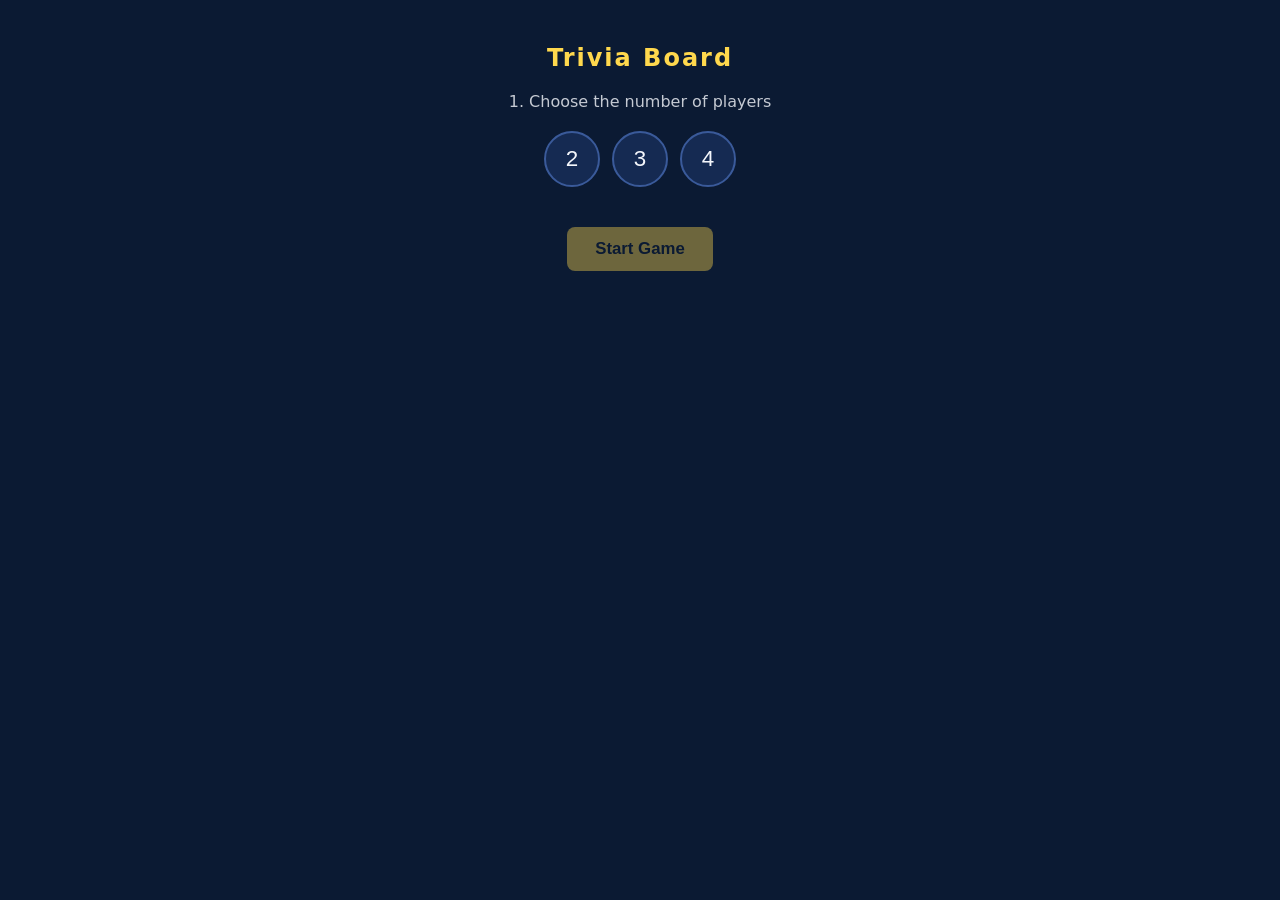
<file: index.html>
<!DOCTYPE html>
<html lang="en">
<head>
<meta charset="UTF-8">
<title>Trivia Board</title>
<link rel="stylesheet" href="style.css">
</head>
<body>

<div id="app">

  <section id="screen-start" class="screen active">
    <h1>Trivia Board</h1>
    <p class="subtitle">1. Choose the number of players</p>
    <div id="count-buttons" class="count-buttons">
      <button class="count-btn" data-count="2">2</button>
      <button class="count-btn" data-count="3">3</button>
      <button class="count-btn" data-count="4">4</button>
    </div>
    <div id="player-name-inputs" class="player-name-inputs"></div>
    <!-- Step 2, shown once a player count is picked. -->
    <div id="mode-section" class="mode-section hidden">
      <p class="subtitle">2. Choose when the game ends</p>
      <div id="mode-buttons" class="mode-buttons">
        <button class="mode-btn selected" data-mode="questions">Questions</button>
        <button class="mode-btn" data-mode="score">Score</button>
      </div>
      <div id="question-count-row" class="mode-setting">
        <label for="question-count-input">Questions to play</label>
        <input id="question-count-input" type="number" min="1" max="64" step="1" value="64">
      </div>
      <div id="target-score-row" class="mode-setting hidden">
        <label for="target-score-input">Points to win</label>
        <input id="target-score-input" type="number" min="100" step="100">
      </div>
    </div>
    <button id="start-game-btn" class="primary-btn" disabled>Start Game</button>
  </section>

  <section id="screen-board" class="screen">
    <p id="game-goal" class="subtitle game-goal"></p>
    <div id="scoreboard" class="scoreboard"></div>
    <table id="board-table" class="board-table"></table>
  </section>

  <section id="screen-gameover" class="screen">
    <h1>Game Over</h1>
    <p id="gameover-reason" class="subtitle"></p>
    <ol id="final-scores" class="final-scores"></ol>
    <button id="new-game-btn" class="primary-btn">New Game</button>
  </section>

</div>

<div id="question-overlay" class="overlay hidden">
  <div class="overlay-panel">
    <div class="overlay-header">
      <span id="overlay-category"></span> &mdash; <span id="overlay-value"></span>
    </div>
    <div id="overlay-content" class="overlay-content">
      <div id="video-box" class="video-box hidden">
        <div id="video-host" class="video-host"></div>
        <div id="video-cover" class="video-cover"></div>
      </div>
      <div id="audio-status" class="audio-status"></div>
      <div id="audio-controls" class="audio-controls">
        <button id="audio-toggle-btn" class="secondary-btn"></button>
        <button id="audio-replay-btn" class="secondary-btn">Replay from start</button>
      </div>
    </div>
    <button id="reveal-answer-btn" class="secondary-btn">Reveal Answer</button>
    <div id="overlay-answer" class="overlay-answer hidden"></div>
    <div id="overlay-players" class="overlay-players"></div>
    <button id="cancel-question-btn" class="secondary-btn">Cancel</button>
  </div>
</div>

<script src="questions/questions.max-favs.js"></script>
<script src="app.js"></script>
</body>
</html>
</file>
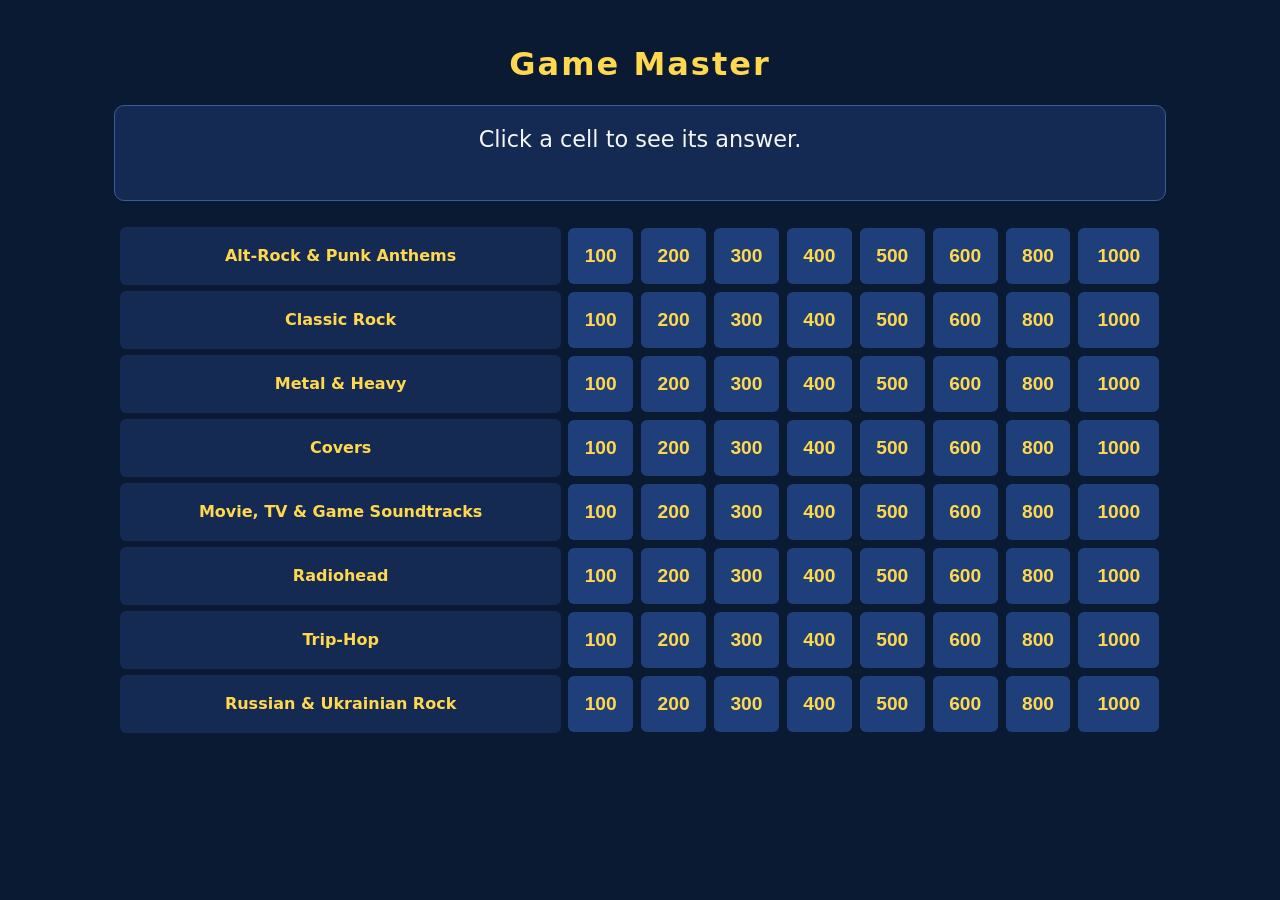
<file: gm.html>
<!DOCTYPE html>
<html lang="en">
<head>
<meta charset="UTF-8">
<meta name="viewport" content="width=device-width, initial-scale=1">
<title>Trivia Board — Game Master</title>
<link rel="stylesheet" href="style.css">
</head>
<body>

<div id="app">
  <h1>Game Master</h1>
  <div id="gm-answer" class="gm-answer">Click a cell to see its answer.</div>
  <div class="gm-board-wrap">
    <table id="gm-board" class="board-table"></table>
  </div>
</div>

<script src="gm.js"></script>
</body>
</html>
</file>
<file: style.css>
* {
  box-sizing: border-box;
}

body {
  margin: 0;
  font-family: system-ui, -apple-system, Arial, sans-serif;
  background: #0b1a33;
  color: #f4f6fb;
}

#app {
  max-width: 1100px;
  margin: 0 auto;
  padding: 24px;
}

.screen {
  display: none;
}

.screen.active {
  display: block;
}

h1 {
  text-align: center;
  color: #ffd84d;
  letter-spacing: 2px;
}

.subtitle {
  text-align: center;
  opacity: 0.8;
}

/* Start screen */

.count-buttons {
  display: flex;
  justify-content: center;
  gap: 12px;
  margin: 20px 0;
}

.count-btn {
  width: 56px;
  height: 56px;
  font-size: 1.4rem;
  border-radius: 50%;
  border: 2px solid #3a5a9a;
  background: #152a52;
  color: #f4f6fb;
  cursor: pointer;
}

.count-btn.selected {
  background: #ffd84d;
  color: #0b1a33;
  border-color: #ffd84d;
}

.player-name-inputs {
  display: flex;
  flex-direction: column;
  gap: 10px;
  max-width: 320px;
  margin: 0 auto 20px;
}

.player-name-inputs input {
  padding: 10px 12px;
  font-size: 1rem;
  border-radius: 6px;
  border: 1px solid #3a5a9a;
  background: #152a52;
  color: #f4f6fb;
}

.primary-btn, .secondary-btn {
  display: block;
  margin: 12px auto;
  padding: 12px 28px;
  font-size: 1.05rem;
  border-radius: 8px;
  border: none;
  cursor: pointer;
}

.primary-btn {
  background: #ffd84d;
  color: #0b1a33;
  font-weight: 700;
}

.primary-btn:disabled {
  opacity: 0.4;
  cursor: not-allowed;
}

.secondary-btn {
  background: #3a5a9a;
  color: #f4f6fb;
}

/* Board screen */

.scoreboard {
  display: flex;
  justify-content: center;
  gap: 16px;
  flex-wrap: wrap;
  margin-bottom: 20px;
}

.score-card {
  background: #152a52;
  border: 1px solid #3a5a9a;
  border-radius: 8px;
  padding: 10px 18px;
  text-align: center;
  min-width: 110px;
}

.score-card .name {
  font-weight: 600;
}

.score-card .score {
  font-size: 1.3rem;
  color: #ffd84d;
}

.board-table {
  width: 100%;
  border-collapse: separate;
  border-spacing: 6px;
}

.board-table td {
  text-align: center;
}

.category-cell {
  background: #152a52;
  color: #ffd84d;
  font-weight: 700;
  padding: 10px;
  border-radius: 6px;
  white-space: nowrap;
}

.value-cell button {
  width: 100%;
  min-height: 56px;
  font-size: 1.2rem;
  font-weight: 700;
  border-radius: 6px;
  border: none;
  background: #1f3f7a;
  color: #ffd84d;
  cursor: pointer;
}

.value-cell button:disabled {
  background: #10203f;
  color: #45527a;
  cursor: default;
}

/* Game over screen */

.final-scores {
  max-width: 340px;
  margin: 0 auto 20px;
  font-size: 1.2rem;
}

.final-scores li {
  padding: 6px 0;
}

/* Question overlay */

.overlay {
  position: fixed;
  inset: 0;
  background: rgba(0, 0, 0, 0.7);
  display: flex;
  align-items: center;
  justify-content: center;
}

.overlay.hidden {
  display: none;
}

.overlay-panel {
  background: #152a52;
  border: 1px solid #3a5a9a;
  border-radius: 10px;
  padding: 28px;
  max-width: 560px;
  width: 90%;
}

.overlay-header {
  text-align: center;
  color: #ffd84d;
  font-weight: 700;
  font-size: 1.1rem;
  margin-bottom: 16px;
}

.overlay-content {
  font-size: 1.3rem;
  text-align: center;
  margin-bottom: 16px;
}

.audio-status {
  margin-bottom: 12px;
}

.audio-status.hidden {
  display: none;
}

/* YouTube clips: the video sits under a cover until the answer is revealed,
   so the title/album art doesn't give the answer away. */
.video-box {
  position: relative;
  width: 100%;
  max-width: 400px;
  aspect-ratio: 16 / 9;
  margin: 0 auto 12px;
  border-radius: 8px;
  overflow: hidden;
  background: #000;
}

.video-box.hidden,
.video-cover.hidden {
  display: none;
}

.video-host,
.video-host iframe,
.video-cover {
  position: absolute;
  inset: 0;
  width: 100%;
  height: 100%;
}

.video-cover {
  display: flex;
  align-items: center;
  justify-content: center;
  padding: 16px;
  background: #0b1a33;
  border: 1px solid #3a5a9a;
  border-radius: 8px;
}

.audio-controls {
  display: flex;
  justify-content: center;
  gap: 12px;
}

.audio-controls .secondary-btn {
  margin: 0;
}

.audio-controls.hidden,
.audio-controls .hidden {
  display: none;
}

.overlay-answer {
  text-align: center;
  font-style: italic;
  opacity: 0.85;
  margin-bottom: 16px;
}

.overlay-answer.hidden {
  display: none;
}

.overlay-players {
  display: flex;
  flex-direction: column;
  gap: 8px;
  margin-bottom: 8px;
}

.player-attempt-row {
  display: flex;
  align-items: center;
  justify-content: space-between;
  background: #0b1a33;
  padding: 8px 12px;
  border-radius: 6px;
}

.player-attempt-row .player-name {
  font-weight: 600;
}

.player-attempt-row .attempt-buttons button {
  margin-left: 6px;
  padding: 6px 14px;
  border-radius: 6px;
  border: none;
  cursor: pointer;
  font-weight: 600;
}

.btn-correct {
  background: #3bb273;
  color: #0b1a33;
}

.btn-wrong {
  background: #c94f4f;
  color: #f4f6fb;
}

/* Game master view (gm.html) */

.gm-answer {
  background: #152a52;
  border: 1px solid #3a5a9a;
  border-radius: 10px;
  padding: 20px;
  margin-bottom: 20px;
  min-height: 96px;
  text-align: center;
  font-size: 1.4rem;
}

.gm-meta {
  color: #ffd84d;
  font-size: 1rem;
  font-weight: 700;
  margin-bottom: 8px;
}

.gm-board-wrap {
  overflow-x: auto;
}

.value-cell button.selected {
  background: #ffd84d;
  color: #0b1a33;
}

/* Start screen: end-of-game mode */

.mode-buttons {
  display: flex;
  justify-content: center;
  gap: 12px;
  margin: 12px 0;
}

.mode-btn {
  padding: 10px 18px;
  font-size: 1rem;
  border-radius: 8px;
  border: 2px solid #3a5a9a;
  background: #152a52;
  color: #f4f6fb;
  cursor: pointer;
}

.mode-btn.selected {
  background: #ffd84d;
  color: #0b1a33;
  border-color: #ffd84d;
}

.mode-setting {
  display: flex;
  justify-content: center;
  align-items: center;
  gap: 10px;
  margin-bottom: 12px;
}

.mode-setting.hidden {
  display: none;
}

.mode-setting input {
  width: 110px;
  padding: 8px 10px;
  font-size: 1rem;
  border-radius: 6px;
  border: 1px solid #3a5a9a;
  background: #152a52;
  color: #f4f6fb;
}

.game-goal {
  margin-top: 0;
}

.mode-section.hidden {
  display: none;
}
</file>
